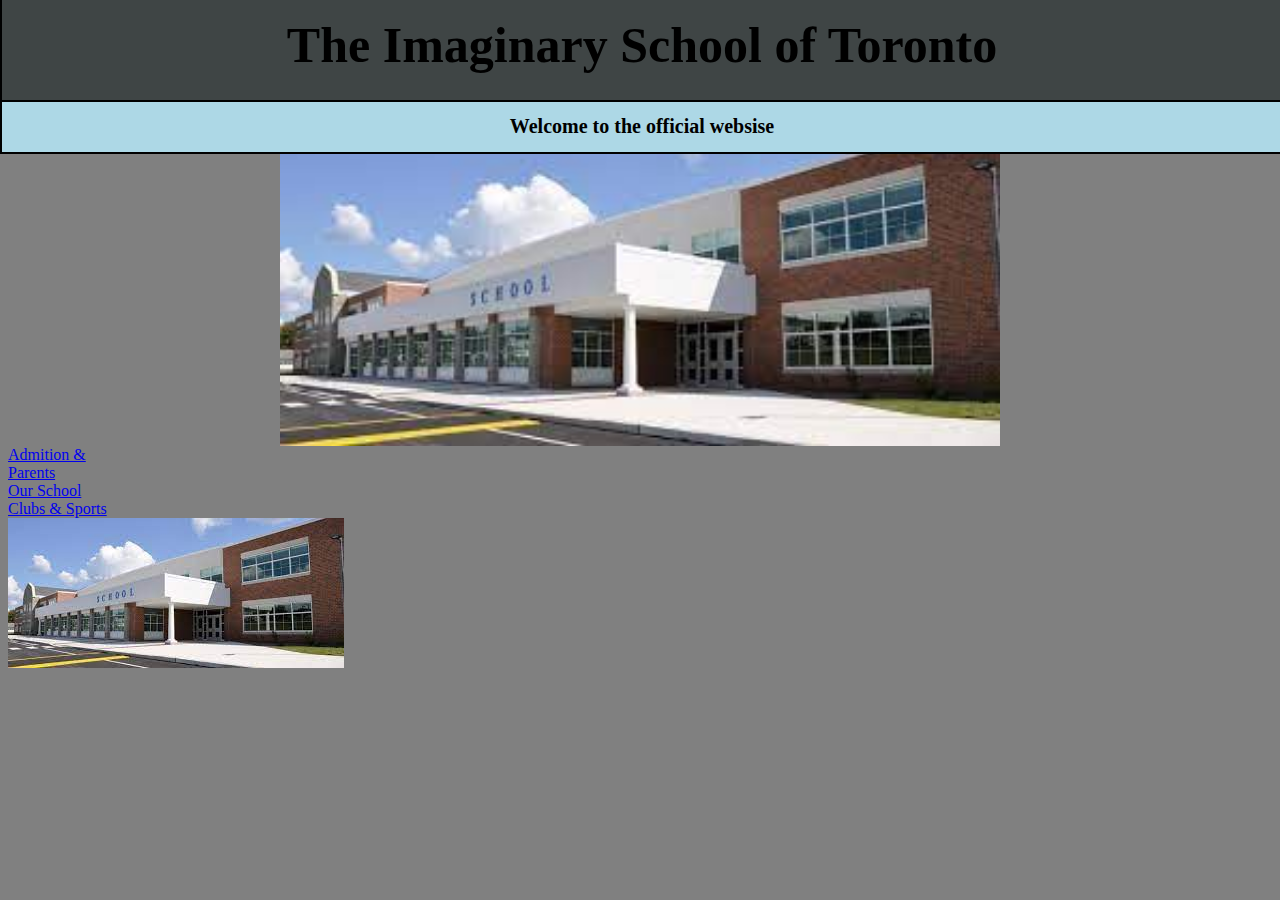
<file: Index.html>
<!DOCTYPE html>
<html>
<title>Imaginary School</title>

<head>
<link rel="stylesheet" type="text/css" href="style.css">
</head>

<body>

<div id=title><h1>The Imaginary School of Toronto</h1></div>
<div id=school-name><h1>Welcome to the official websise</h1></div>

<div id="image"><img src="download.jpg" width="720"></div>

<div id="Admition"><a target="_blank" href="https">Admition & <br>Parents</br></a></div>

<div id="Our-School"><a target="_blank" href="https">Our School</a></div>

<div id="clubs-and-sports"><a target="_blank" href="Page2.html">Clubs & Sports</a></div>
<img src = "download.jpg">
</body>
</html>
</file>
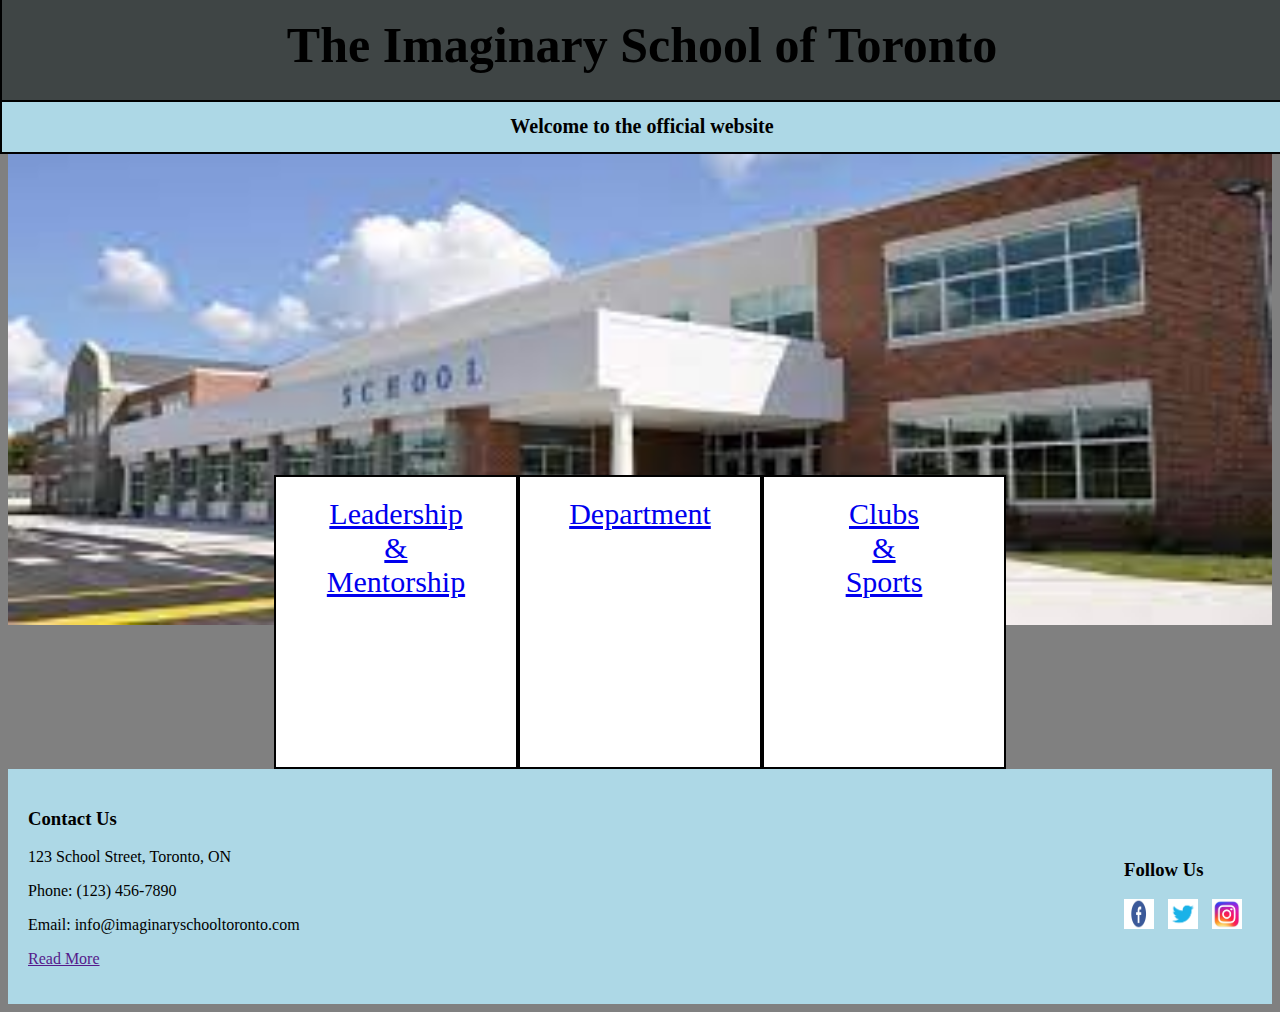
<file: index.html>
<!DOCTYPE html>
<html>
<title>Imaginary School</title>

<head>
<link rel="stylesheet" type="text/css" href="style.css">
</head>

<body>

<div id=title><h1>The Imaginary School of Toronto</h1></div>

<div id=school-name><h1>Welcome to the official website</h1></div>

<div id="image"><img src="download.jpg" alt="Image of the school" width="100%" height="500"></div>

<div id="container">

<div id="three-boxes"><a href="custom.html">Leadership <br>& <br>Mentorship</a></div>

<div id="three-boxes"><center><a href="page3.html">Department</a></center></div>

<div id="three-boxes"><a href="page2.html">Clubs <br>& <br>Sports</a></div>

</div>
  
    <footer>
        <div class="footer-container">
            <div class="contact-info">
                <h3>Contact Us</h3>
                <p>123 School Street, Toronto, ON</p>
                <p>Phone: (123) 456-7890</p>
                <p>Email: info@imaginaryschooltoronto.com</p>
                <p><a href="">Read More</a></p>
            </div>
            <div class="social-media">
                <h3>Follow Us</h3>
                <a href=""><img src="facebook-logo.jpg" alt="Facebook"></a>
                <a href=""><img src="Twitter-logo.png" alt="Twitter"></a>
                <a href=""><img src="Instagram-Logo.webp" alt="Instagram"></a>
            </div>
        </div>
    </footer>

</body>
</html>
</file>
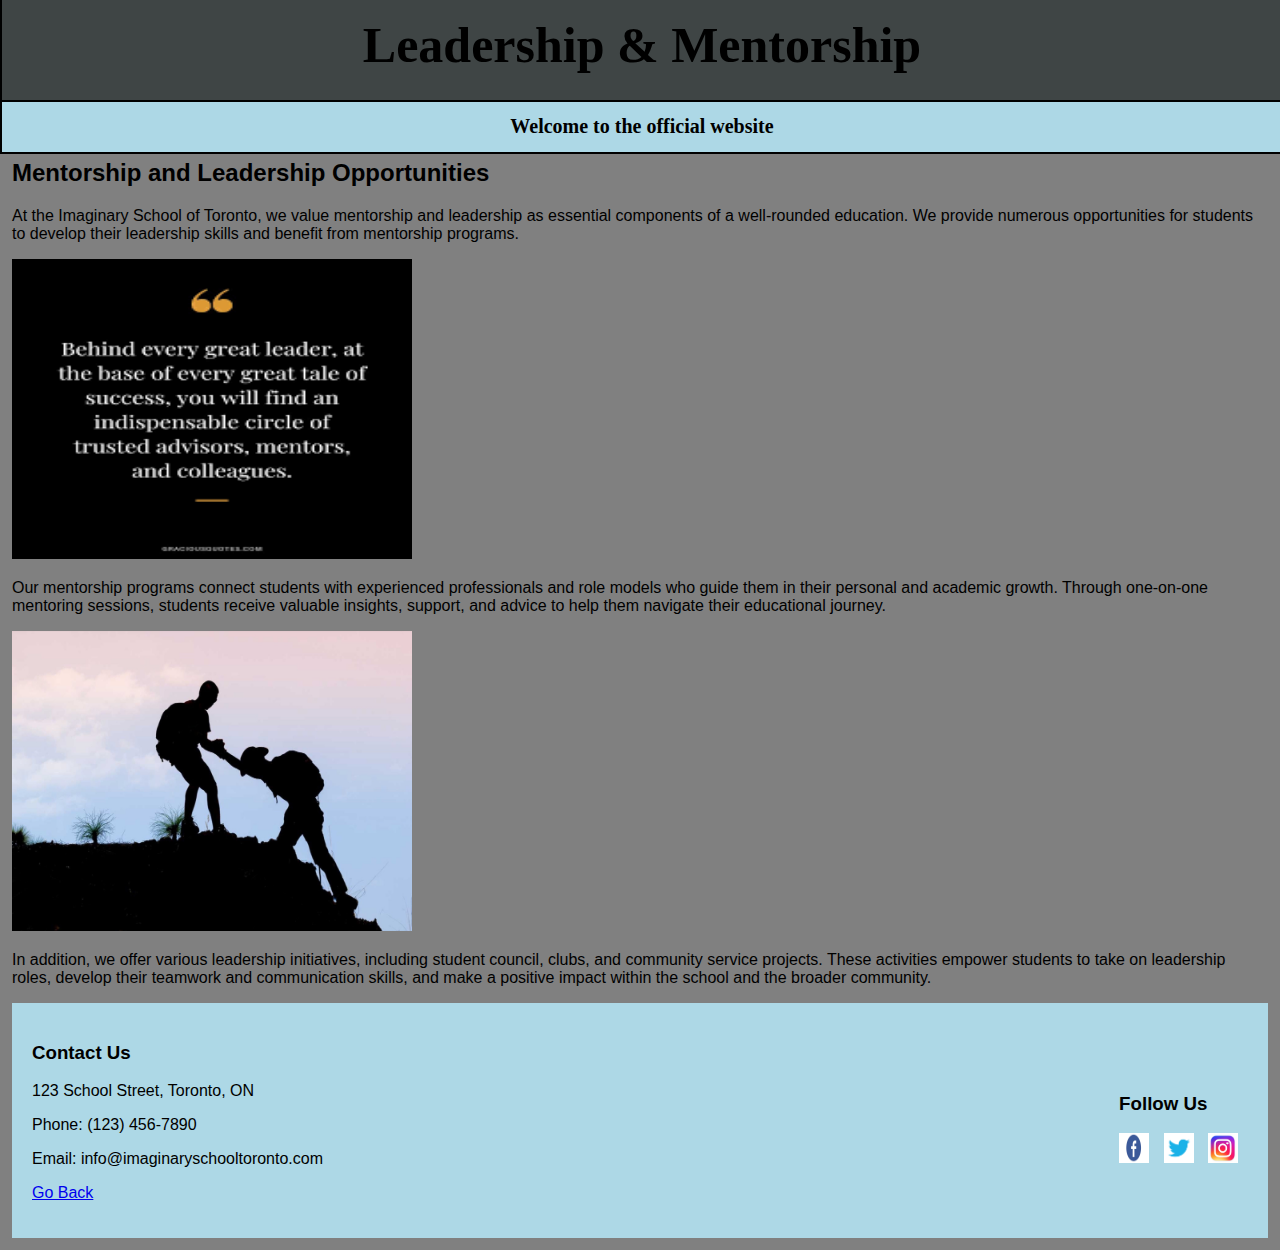
<file: custom.html>
<!DOCTYPE html>
<html>
<head>
    
    <title>Mentorship and Leadership | Imaginary School of Toronto</title>
    
    <link rel="stylesheet" type="text/css" href="style.css">
    
</head>
    
<body id="mentorship-body">
    
    <header>
<div id=title><h1>Leadership & Mentorship</h1></div>
<div id=school-name><h1>Welcome to the official website</h1></div>
    </header>
    
    <div class="content">
        <h2>Mentorship and Leadership Opportunities</h2>
        <p>At the Imaginary School of Toronto, we value mentorship and leadership as essential components of a well-rounded education. We provide numerous opportunities for students to develop their leadership skills and benefit from mentorship programs.</p>
        <img src="mentorshipquote.png" alt="Mentorship quote" width="400" height="300">
        <p>Our mentorship programs connect students with experienced professionals and role models who guide them in their personal and academic growth. Through one-on-one mentoring sessions, students receive valuable insights, support, and advice to help them navigate their educational journey.</p>
        <img src="leadership.jpeg" alt="Leadership Image" width="400" height="300">
        <p>In addition, we offer various leadership initiatives, including student council, clubs, and community service projects. These activities empower students to take on leadership roles, develop their teamwork and communication skills, and make a positive impact within the school and the broader community.</p>
    </div>
    
    <footer>
        <div class="footer-container">
            <div class="contact-info">
                <h3>Contact Us</h3>
                <p>123 School Street, Toronto, ON</p>
                <p>Phone: (123) 456-7890</p>
                <p>Email: info@imaginaryschooltoronto.com</p>
                <p><a href="index.html">Go Back</a></p>
            </div>
            <div class="social-media">
                <h3>Follow Us</h3>
                <a href=""><img src="facebook-logo.jpg" alt="Facebook"></a>
                <a href=""><img src="Twitter-logo.png" alt="Twitter"></a>
                <a href=""><img src="Instagram-Logo.webp" alt="Instagram"></a>
            </div>
        </div>
    </footer>
</body>
</html>
</file>
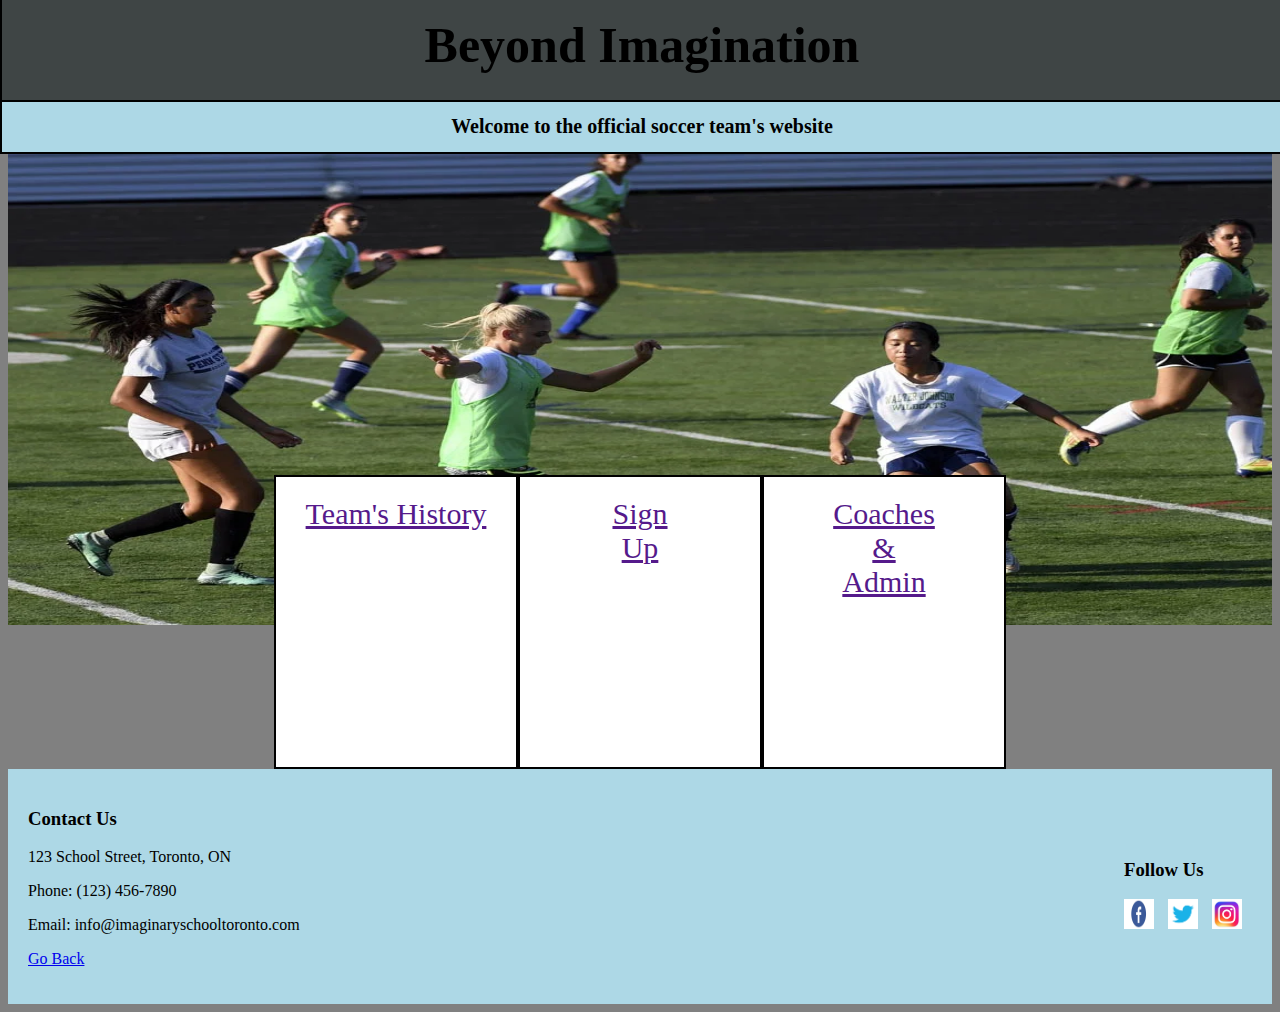
<file: page2.html>
<!DOCTYPE html> 
<html>
<title>Beyond Imagination</title>
<head> 
  
<link rel="stylesheet" type="text/css" href="style.css">
  
</head>
  
<body>

<div id="title"><h1>Beyond Imagination</h1></div>

<div id="school-name"><h1>Welcome to the official soccer team's website</h1></div>
  
<div id="image"><img src="Soccer-image.webp" width="100%" height="500"></div>

<div id="container-page2">
  
<div id="three-boxes-page2"><a href="">Team's History</br></a></div>

<div id="three-boxes-page2"><a href="">Sign <br> Up</a></div>

<div id="three-boxes-page2"><a href="">Coaches <br>& <br>Admin</a></div>
  
</div>

    <footer>
        <div class="footer-container">
            <div class="contact-info">
                <h3>Contact Us</h3>
                <p>123 School Street, Toronto, ON</p>
                <p>Phone: (123) 456-7890</p>
                <p>Email: info@imaginaryschooltoronto.com</p>
                <p><a href="index.html">Go Back</a></p>
            </div>
            <div class="social-media">
                <h3>Follow Us</h3>
                <a href=""><img src="facebook-logo.jpg" alt="Facebook"></a>
                <a href=""><img src="Twitter-logo.png" alt="Twitter"></a>
                <a href=""><img src="Instagram-Logo.webp" alt="Instagram"></a>
            </div>
        </div>
    </footer>

</body>
</html>
</file>
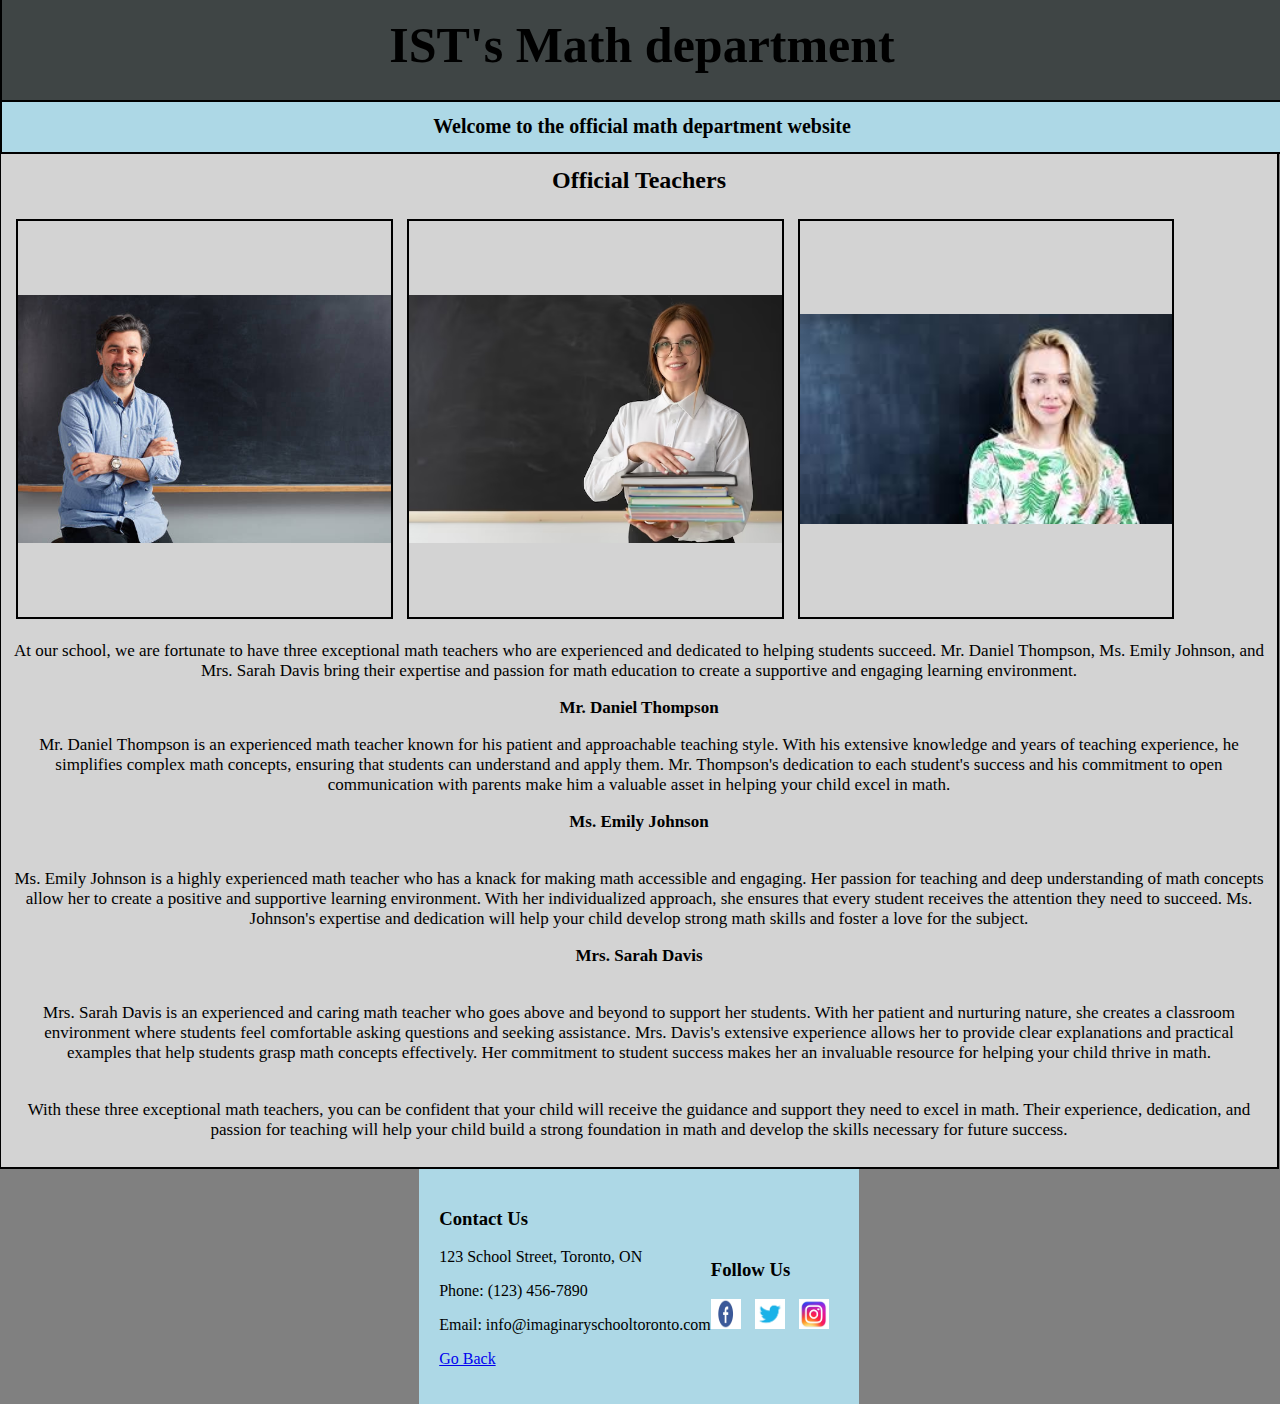
<file: page3.html>
<!DOCTYPE html>
<html>
<title>IST's Math department</title> 
<head>

<link rel="stylesheet" type="text/css" href="style.css">
    
</head>
<body>
</head> 
<body> 
    <div id="title"><h1>IST's Math department</h1></div> 
    
    <div id="school-name"><h1>Welcome to the official math department website</h1></div> 
    
    <div id="container-page3"> <div id="images-container"> <div id="official-info"> 
    
    <center><h2>Official Teachers</h2></center> 
        
    <div class="three-image"><img src="first-teacher.jpg" alt="first teacher"></div> 
        
    <div class="three-image"><img src="second-teacher.avif" alt="second teacher"></div>
        
    <div class="three-image"><img src="third-teacher.jfif" alt="third teacher"></div> 
        
    <br>
    <p class="text">At our school, we are fortunate to have three exceptional math teachers who are experienced and dedicated to helping students succeed. Mr. Daniel Thompson, Ms. Emily Johnson, and Mrs. Sarah Davis bring their expertise and passion for math education to create a supportive and engaging learning environment.</p> 
        
    <h3 class="text">Mr. Daniel Thompson</h3> 
        
    <p class="text">Mr. Daniel Thompson is an experienced math teacher known for his patient and approachable teaching style. With his extensive knowledge and years of teaching experience, he simplifies complex math concepts, ensuring that students can understand and apply them. Mr. Thompson's dedication to each student's success and his commitment to open communication with parents make him a valuable asset in helping your child excel in math.</p>

    <h3 class="text">Ms. Emily Johnson</h3>

    <p class="text"><br>Ms. Emily Johnson is a highly experienced math teacher who has a knack for making math accessible and engaging. Her passion for teaching and deep understanding of math concepts allow her to create a positive and supportive learning environment. With her individualized approach, she ensures that every student receives the attention they need to succeed. Ms. Johnson's expertise and dedication will help your child develop strong math skills and foster a love for the subject.

    <h3 class="text">Mrs. Sarah Davis</h3>

    <p class="text"><br>Mrs. Sarah Davis is an experienced and caring math teacher who goes above and beyond to support her students. With her patient and nurturing nature, she creates a classroom environment where students feel comfortable asking questions and seeking assistance. Mrs. Davis's extensive experience allows her to provide clear explanations and practical examples that help students grasp math concepts effectively. Her commitment to student success makes her an invaluable resource for helping your child thrive in math.

    <p class="text"><br>With these three exceptional math teachers, you can be confident that your child will receive the guidance and support they need to excel in math. Their experience, dedication, and passion for teaching will help your child build a strong foundation in math and develop the skills necessary for future success.</p>
    
    </div>
        
        <footer>
        <div class="footer-container">
            <div class="contact-info">
                <h3>Contact Us</h3>
                <p>123 School Street, Toronto, ON</p>
                <p>Phone: (123) 456-7890</p>
                <p>Email: info@imaginaryschooltoronto.com</p>
                <p><a href="index.html">Go Back</a></p>
            </div>
            <div class="social-media">
                <h3>Follow Us</h3>
                <a href=""><img src="facebook-logo.jpg" alt="Facebook"></a>
                <a href=""><img src="Twitter-logo.png" alt="Twitter"></a>
                <a href=""><img src="Instagram-Logo.webp" alt="Instagram"></a>
            </div>
        </div>
    </footer>
    
</body>
</html>
</file>
<file: style.css>
#title {
                font-size: 25px;
                text-align: center;
                background: rgb(63, 69, 69);
                border: 2px solid black;
                font-family: cursive;
                padding: 0px;
                width: 100%;
                position: absolute;
                top: -20px;
                left: 0px;
            }
            #school-name {
                font-size: 10px;
                text-align: center;
                background: lightblue;
                border: 2px solid black;
                font-family: cursive;
                padding: 0px;
                width: 100%;
                position: absolute;
                top: 100px;
                left: 0px;
            }
            body {
                background-color: gray;
            }
            #image {
                display: flex;
                justify-content: center;
                align-items: flex-start;
                margin-top: 125px;
                z-index: -1;
            }
            #container {
                display: flex;
                justify-content: center;
                align-items: flex-start;
                margin-top: -150px;
            }
            #three-boxes {
                width: 25%;
            }
            #three-boxes {
                width: 200px;
                height: 250px;
                font-size: 30px;
                text-align: center;
                background: white;
                border: 2px solid black;
                font-family: cursive;
                padding: 20px;
                float: left;
            }
            #container-page2 {
                display: flex;
                justify-content: center;
                align-items: flex-start;
                margin-top: -150px;
            }
            #three-boxes-page2 {
                width: 25%;
            }
            #three-boxes-page2 {
                width: 200px;
                height: 250px;
                font-size: 30px;
                text-align: center;
                background: white;
                border: 2px solid black;
                font-family: cursive;
                padding: 20px;
                float: left;
            }
            #images-container {
                display: flex;
                justify-content: center;
                flex-wrap: wrap;
            }
            .three-image {
                display: inline-block;
                text-align: center;
                content-align: center;
                border: 2px solid black;
                font-family: cursive;
                width: 30%;
                margin: 5px;
                box-sizing: border-box;
                height: 400px;
            }
            .three-image img {
                max-width: 100%; 
                height: 100%; 
                object-fit: contain;
            }
            #official-info {
                background: lightgray;
                border: 2px solid black;
                padding: 10px;
            }
            #container-page3 {
                width: 100%;
                margin: auto;
                padding: 20px;
                position: absolute;
                height: 300px;
                left: -21px;
                top: 115px;
                z-index: -1;
            }
            .text {
                font-size: 17px;
                text-align: center;
                font-family: cursive;
            }
            #mentorship-body {
                font-family: Arial, sans-serif;
                margin-top: 135px;
                padding: 4px;
            }
            .container {
                max-width: 100%;
                margin: 0 auto;
                padding: 20px;
            }
            footer {
                background-color: rgb(173, 216, 230);
                padding: 20px;
            }
            .footer-container {
                display: flex;
                justify-content: space-between;
                align-items: center;
            }
            .social-media img {
                width: 30px;
                height: 30px;
                margin-right: 10px;
            }
</file>
